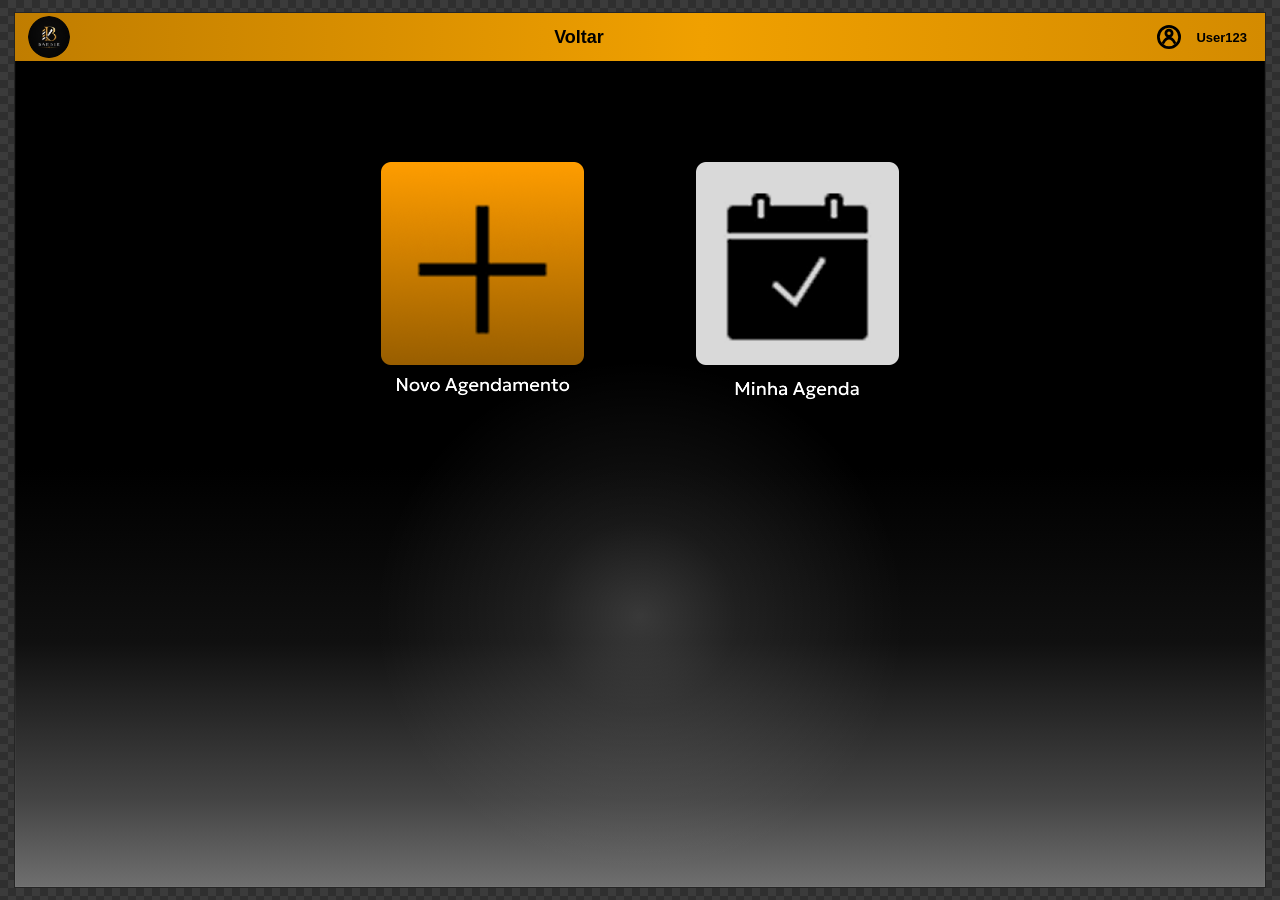
<file: Barbearia Saas/index.html>
<!DOCTYPE html>
<html lang="pt-BR">
<head>
    <meta charset="UTF-8">
    <meta name="viewport" content="width=device-width, initial-scale=1.0">
    <title>Barber SaaS</title>
    <link rel="stylesheet" href="style.css">
</head>
<body>
    <div class="moldura">
        <section class="aplicacao" aria-label="Tela principal da barbearia">
            <header class="topo">
                <div class="topo__logo">
                    <img src="ChatGPT%20Image%202%20de%20abr.%20de%202026%2C%2013_29_20%202.png" alt="Logo Barber">
                </div>

                <p class="topo__voltar">Voltar</p>

                <div class="topo__usuario">
                    <svg viewBox="0 0 48 48" aria-hidden="true">
                        <circle cx="24" cy="24" r="17"></circle>
                        <circle cx="24" cy="18" r="5"></circle>
                        <path d="M15 33c2.5-4.8 7-7.2 9-7.2s6.5 2.4 9 7.2"></path>
                    </svg>
                    <span>User123</span>
                </div>
            </header>

            <section class="atalhos" aria-label="Opcoes principais">
                <figure class="atalho atalho--novo">
                    <img src="Bot%C3%A3o%20Novo%20Agendamento.png" alt="Novo Agendamento">
                </figure>

                <figure class="atalho atalho--agenda">
                    <img src="Bot%C3%A3o%20Minha%20Agenda.png" alt="Minha Agenda">
                </figure>
            </section>
        </section>
    </div>
</body>
</html>
</file>
<file: Barbearia Saas/style.css>
* {
    box-sizing: border-box;
}

html,
body {
    width: 100%;
    height: 100%;
}

body {
    margin: 0;
    font-family: "Segoe UI", Arial, sans-serif;
    background-color: #2f2f2f;
    background-image:
        linear-gradient(45deg, #3b3b3b 25%, transparent 25%),
        linear-gradient(-45deg, #3b3b3b 25%, transparent 25%),
        linear-gradient(45deg, transparent 75%, #3b3b3b 75%),
        linear-gradient(-45deg, transparent 75%, #3b3b3b 75%);
    background-position: 0 0, 0 8px, 8px -8px, -8px 0;
    background-size: 16px 16px;
}

img {
    display: block;
    max-width: 100%;
}

.moldura {
    width: 100vw;
    height: 100vh;
    padding: 12px 14px;
}

.aplicacao {
    width: 100%;
    height: 100%;
    overflow: hidden;
    border: 1px solid #252525;
    background:
        radial-gradient(ellipse at center 69%, rgba(255, 255, 255, 0.18) 0%, rgba(255, 255, 255, 0.08) 11%, rgba(255, 255, 255, 0) 30%),
        linear-gradient(180deg, #000000 0%, #000000 52%, #101010 72%, #444444 90%, #6f6f6f 100%);
    box-shadow: inset 0 0 0 1px rgba(255, 255, 255, 0.03);
}

.topo {
    display: grid;
    grid-template-columns: 60px 1fr 168px;
    align-items: center;
    height: 48px;
    padding: 0 18px 0 4px;
    background: linear-gradient(90deg, #c07d00 0%, #f0a000 55%, #d48b00 100%);
    color: #000000;
}

.topo__logo {
    display: flex;
    align-items: center;
    justify-content: center;
}

.topo__logo img {
    width: 42px;
    height: 42px;
    border-radius: 50%;
    object-fit: cover;
}

.topo__voltar {
    margin: 0;
    text-align: center;
    font-size: 18px;
    font-weight: 700;
    line-height: 1;
}

.topo__usuario {
    display: flex;
    align-items: center;
    justify-content: flex-end;
    gap: 12px;
    font-size: 13px;
    font-weight: 700;
    line-height: 1;
}

.topo__usuario svg {
    width: 30px;
    height: 30px;
    fill: none;
    stroke: #000000;
    stroke-width: 4.4;
    stroke-linecap: round;
    stroke-linejoin: round;
}

.atalhos {
    display: flex;
    justify-content: center;
    gap: 112px;
    padding-top: 101px;
}

.atalho {
    margin: 0;
}

.atalho--novo {
    width: 203px;
}

.atalho--agenda {
    width: 203px;
}

.atalho img {
    width: 100%;
    height: auto;
}

@media (max-width: 760px) {
    .moldura {
        padding: 10px;
    }

    .topo {
        grid-template-columns: 52px 1fr 138px;
        padding-right: 12px;
    }

    .topo__voltar {
        font-size: 17px;
    }

    .topo__usuario {
        gap: 10px;
        font-size: 12px;
    }

    .topo__usuario svg {
        width: 28px;
        height: 28px;
    }

    .atalhos {
        gap: 70px;
        padding-top: 88px;
    }

    .atalho--novo,
    .atalho--agenda {
        width: 182px;
    }
}

@media (max-width: 560px) {
    .topo {
        grid-template-columns: 1fr;
        justify-items: center;
        height: auto;
        gap: 8px;
        padding: 12px;
    }

    .topo__usuario {
        justify-content: center;
    }

    .atalhos {
        flex-direction: column;
        align-items: center;
        gap: 28px;
        padding-top: 34px;
    }

    .atalho--novo,
    .atalho--agenda {
        width: min(203px, 58vw);
    }
}
</file>
